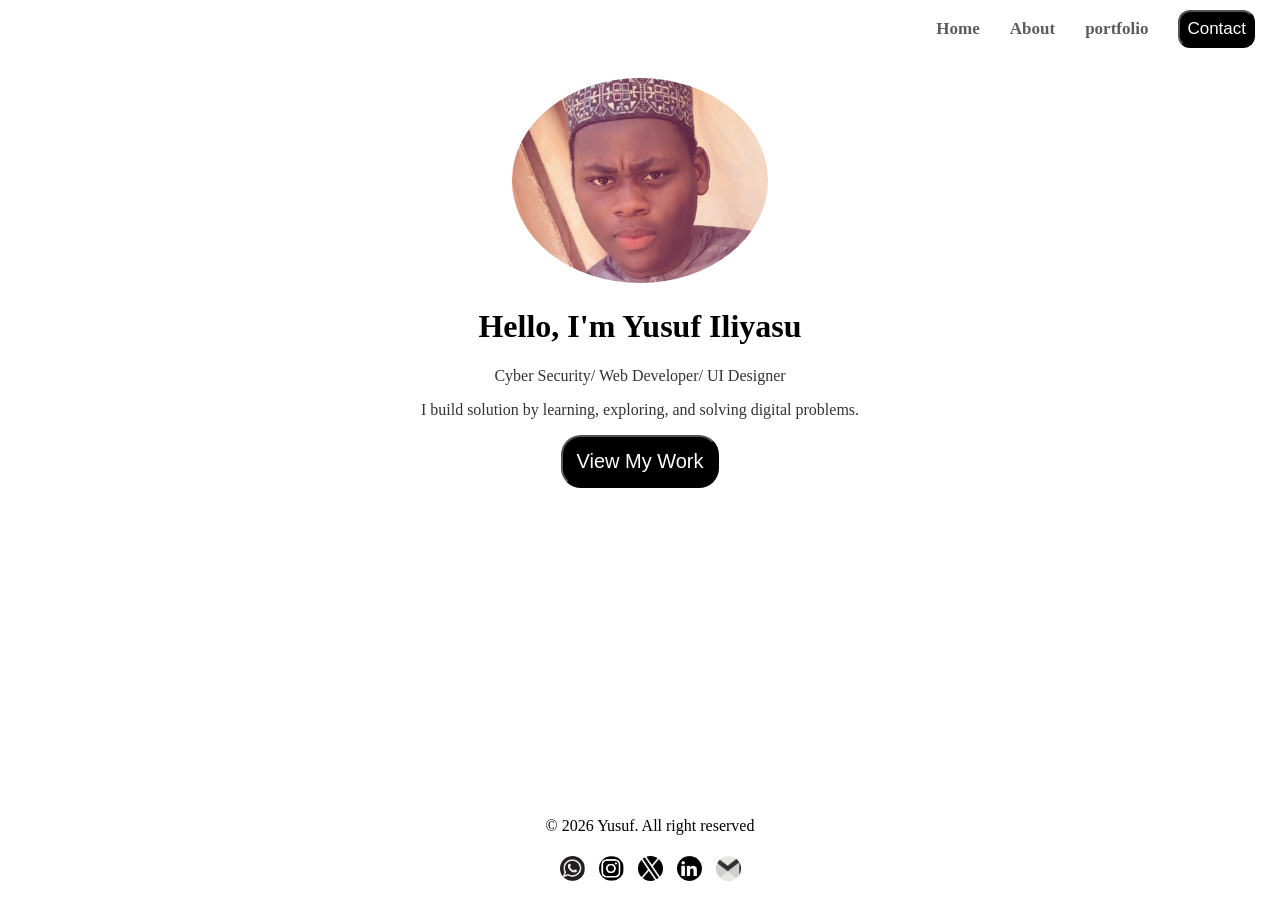
<file: index.html>
<!DOCTYPE html>
<html lang="en">
<head>
    <meta charset="UTF-8">
    <meta name="viewport" content="width=device-width, initial-scale=1.0">
    <title>Yusuf's portflio</title>
    <link rel="stylesheet" href="style.css">
</head>
<body>

    <nav>
        <a href="index.html">Home</a>
        <a href="about.html">About</a>
        <a href="portfolio.html">portfolio</a>
        <a href="contact.html"><button>Contact</button></a>
    </nav>
    
    <div class="profile">
        <img src="IMG_0168 (2).JPG" alt="profile">
        <h1>Hello, I'm Yusuf Iliyasu</h1>
        <p class="p">Cyber Security/ Web Developer/ UI Designer</p>
        <p>I build solution by learning, exploring, and solving digital problems.</p>
        <button><a href="portfolio.html">View My Work</a></button>
    </div>
    <footer class="footer">
        <p>&copy; 2026 Yusuf. All right reserved</p>
        <div class="footer">
            <a title="watsappa" href="https://wa.me/+2348065693392"><img src="wats logo.jpg" alt="watsapp"></a>
            <a title="insta" href="https://www.instagram.com/yusuf_iliyasu1?igsh=MXU4aXVkaG92MnA1ZA=="><img src="insta logo.jpg" alt="insta"></a>
            <a title="x" href="https://x.com/YusufIlyasu12"><img src="x logo.jpg" alt="x"></a>
            <a title="in" href="https://ng.linkedin.com/in/yusuf-ilyasu-46746829a"><img src="in logo.jpg" alt="in"></a>
            <a title="gmail" href="mailto:yusufilyasu76@gmail.com"><img src="Screenshot_20260407_104316_Google.jpg" alt="google"></a>
        </div>
    </footer>                                                                                                                                                         
    <script src="javas.js"></script>
</body>
</html>
</file>
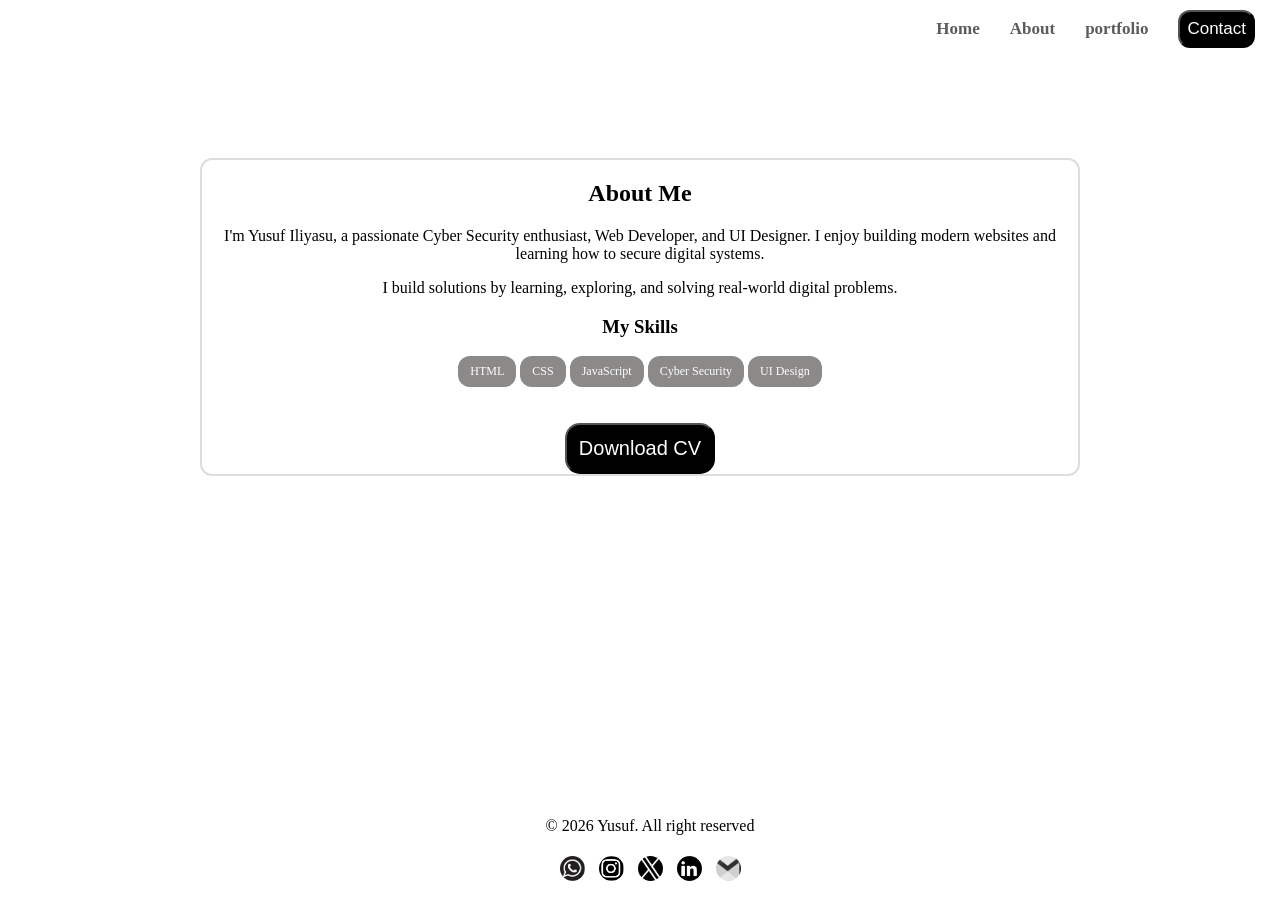
<file: about.html>
<!DOCTYPE html>
<html lang="en">
<head>
    <meta charset="UTF-8">
    <meta name="viewport" content="width=device-width, initial-scale=1.0">
    <title>Yusuf's portflio</title>
    <link rel="stylesheet" href="style.css">
</head>
<body>
    <nav>
        <a href="index.html">Home</a>
        <a href="about.html">About</a>
        <a href="portfolio.html">portfolio</a>
        <a href="contact.html"><button>Contact</button></a>
    </nav>
    <div class="about">
      <h2>About Me</h2>

      <p>
        I'm Yusuf Iliyasu, a passionate Cyber Security enthusiast, Web Developer, and UI Designer.
        I enjoy building modern websites and learning how to secure digital systems.
      </p>

      <p>
        I build solutions by learning, exploring, and solving real-world digital problems.
      </p>

      <!-- Skills -->
      <h3>My Skills</h3>
      <div class="skills">
        <span>HTML</span>
        <span>CSS</span>
        <span>JavaScript</span>
        <span>Cyber Security</span>
        <span>UI Design</span>
      </div><br><br>
      <button>Download CV</button><br>

    </div>

    <footer class="footer">
        <p>&copy; 2026 Yusuf. All right reserved</p>
        <div class="footer">
            <a title="watsappa" href="https://wa.me/+2348065693392"><img src="wats logo.jpg" alt="watsapp"></a>
            <a title="insta" href="https://www.instagram.com/yusuf_iliyasu1?igsh=MXU4aXVkaG92MnA1ZA=="><img src="insta logo.jpg" alt="insta"></a>
            <a title="x" href="https://x.com/YusufIlyasu12"><img src="x logo.jpg" alt="x"></a>
            <a title="in" href="https://ng.linkedin.com/in/yusuf-ilyasu-46746829a"><img src="in logo.jpg" alt="in"></a>
            <a title="gmail" href="mailto:yusufilyasu76@gmail.com"><img src="Screenshot_20260407_104316_Google.jpg" alt="google"></a>
        </div>
    </footer>  
</body>
</html>
</file>
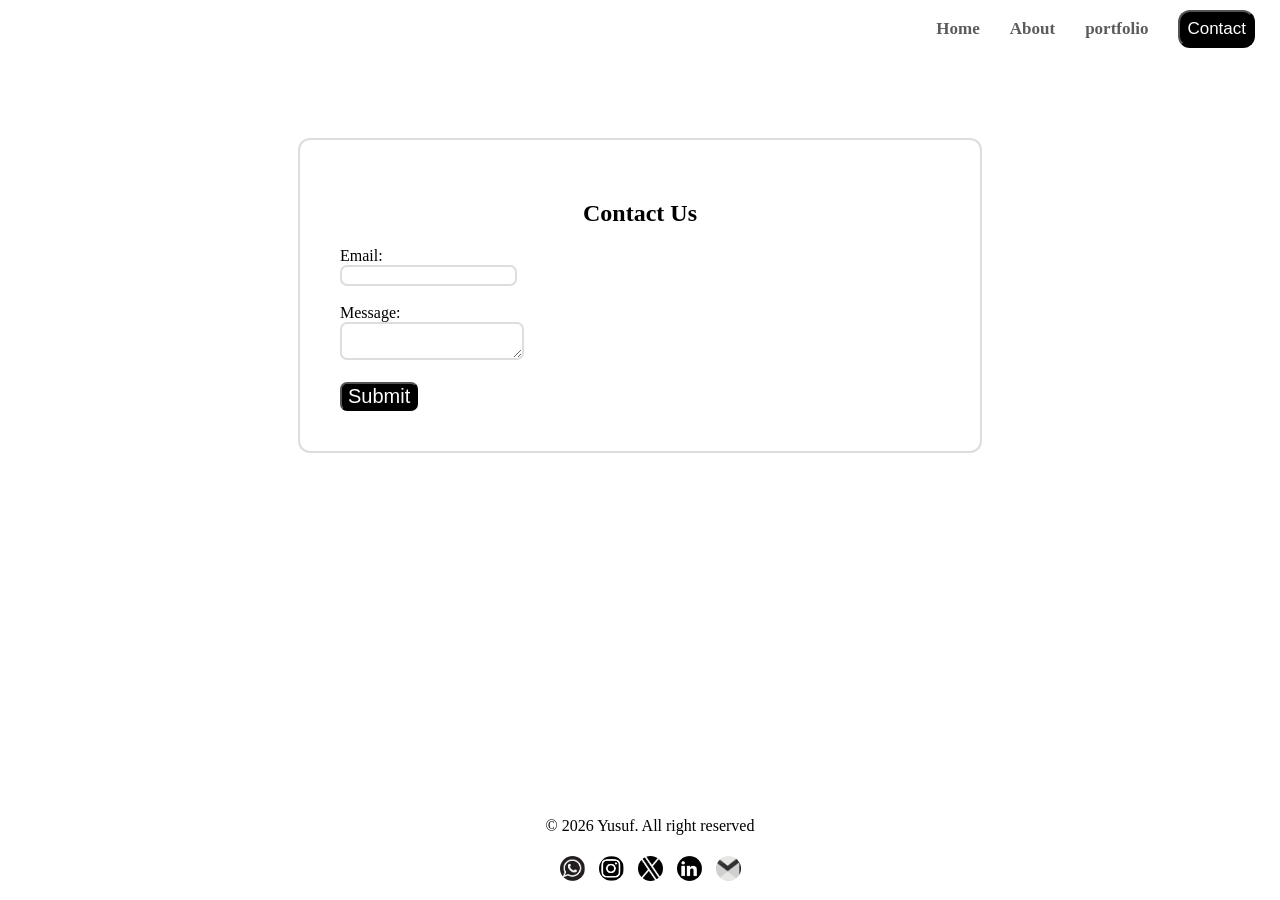
<file: contact.html>
<!DOCTYPE html>
<html lang="en">
<head>
    <meta charset="UTF-8">
    <meta name="viewport" content="width=device-width, initial-scale=1.0">
    <title>Yusuf's portflio</title>
    <link rel="stylesheet" href="style.css">
</head>
<body>
    <nav>
        <a href="index.html">Home</a>
        <a href="about.html">About</a>
        <a href="portfolio.html">portfolio</a>
        <a href="contact.html"><button>Contact</button></a>
    </nav>
    </nav>
    <div class="form">
        <h2 ">Contact Us</h2>
        <form action="">

            <label for="">Email:</label><br>
            <input title="text" type="text"><br><br>

            <label for="">Message:</label><br>
            <textarea title="Message" name="Message" id="Message"></textarea><br><br>
            <button type="submit">Submit</button>
        </form>
    </div>
    <footer class="footer">
        <p>&copy; 2026 Yusuf. All right reserved</p>
        <div class="footer">
            <a title="watsappa" href="https://wa.me/+2348065693392"><img src="wats logo.jpg" alt="watsapp"></a>
            <a title="insta" href="https://www.instagram.com/yusuf_iliyasu1?igsh=MXU4aXVkaG92MnA1ZA=="><img src="insta logo.jpg" alt="insta"></a>
            <a title="x" href="https://x.com/YusufIlyasu12"><img src="x logo.jpg" alt="x"></a>
            <a title="in" href="https://ng.linkedin.com/in/yusuf-ilyasu-46746829a"><img src="in logo.jpg" alt="in"></a>
            <a title="gmail" href="mailto:yusufilyasu76@gmail.com"><img src="Screenshot_20260407_104316_Google.jpg" alt="google"></a>
        </div>
    </footer>  
    
</body>
</html>
</file>
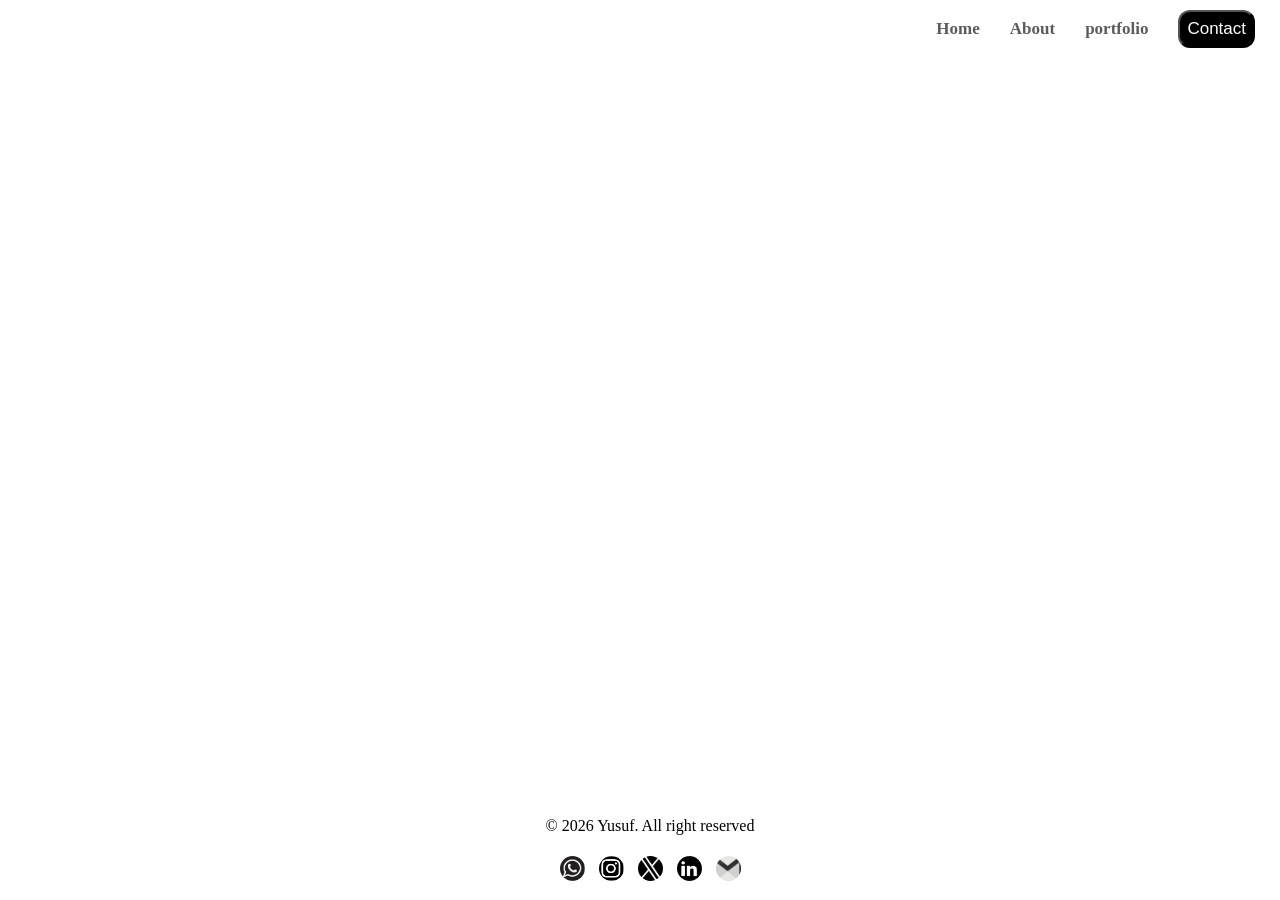
<file: portfolio.html>
<!DOCTYPE html>
<html lang="en">
<head>
    <meta charset="UTF-8">
    <meta name="viewport" content="width=device-width, initial-scale=1.0">
    <title>Yusuf's portflio</title>
    <link rel="stylesheet" href="style.css">
</head>
<body>
    <nav>
        <a href="index.html">Home</a>
        <a href="about.html">About</a>
        <a href="portfolio.html">portfolio</a>
        <a href="contact.html"><button>Contact</button></a>
    </nav>
    </nav>
    <footer class="footer">
        <p>&copy; 2026 Yusuf. All right reserved</p>
        <div class="footer">
            <a title="watsappa" href="https://wa.me/+2348065693392"><img src="wats logo.jpg" alt="watsapp"></a>
            <a title="insta" href="https://www.instagram.com/yusuf_iliyasu1?igsh=MXU4aXVkaG92MnA1ZA=="><img src="insta logo.jpg" alt="insta"></a>
            <a title="x" href="https://x.com/YusufIlyasu12"><img src="x logo.jpg" alt="x"></a>
            <a title="in" href="https://ng.linkedin.com/in/yusuf-ilyasu-46746829a"><img src="in logo.jpg" alt="in"></a>
            <a title="gmail" href="mailto:yusufilyasu76@gmail.com"><img src="Screenshot_20260407_104316_Google.jpg" alt="google"></a>
        </div>
    </footer>  
</body>
</html>
</file>
<file: style.css>
body{
    height: 100%;
    margin: 0;
    padding: 0;
    min-height: 100vh;
}
nav{
    padding: 10px;
    margin-bottom: 20px;
    display: flex;
    justify-content: right;
    align-items: center;
}
nav a{
    color: #020000a4;
    text-decoration: none;
    font-size: 17px;
    margin: 0 15px;
    font-weight: bold;
}
nav button{
    color: white;
    background-color: black;
    border-radius: 12px;
    font-size: 17px;
    padding: 7px 7px;
}
nav button:hover{
    background-color: #333;
}

.logo img{
    height: 5%;
    width: 5%;
}
.profile img{
    height: 10%;
    width: 20%;
    border-radius: 60%;
}
.profile{
    text-align: center;
}
.profile button{
    background-color:black;
    color: white;
    border-radius: 20px;
    font-size: 20px;
    cursor: pointer;
    padding: 13px 13px;
}
.profile button:hover{
    background-color: #333;
}
.profile a{
    text-decoration: none;
    color: #fff;
}
.profile p{
    font-size: 16px;
    color: #333;
}
.profile h1{
    font-size: 32px;
    font-weight: bold;
}
.about{
    text-align: center;
    margin: 100px 200px;
    border: 2px solid #ddd;
    border-radius: 12px;
}
.about span{
    display: inline-block;
    background-color: #1b141480;
    color: white;
    padding: 8px 12px;
    border-radius: 12px;
    font-size: 12px;
}
.about button{
    font-size: 20px;
    border-radius: 15px;
    background-color: black;
    color: white;
    padding: 12px 12px;
}
.form {
    margin: 80px auto;
    max-width: 600px;
    padding: 40px;
    background: #fff;
    border: 2px solid #ddd;
    border-radius: 12px;
    justify-content: center;
}
.form input, textarea{
    border: 2px solid #ddd;
    border-radius: 7px;
}
.form button{
    background-color: black;
    color: #fff;
    border-radius: 7px;
    font-size: 20px;
}
.form button:hover{
    background-color: #333;
}
.form h2{
    text-align: center;
}
footer{
    color: black;
    text-align: center;
    padding: 10px;
    position: fixed;
    bottom: 0;
    width: 100%;
    justify-content: center;
}
.footer img{
    height: 25px;
    width: 25px;
    object-fit: cover;
    border-radius: 50%;
    padding: 5px;
}
@media (max-width: 600px) {

  .profile h1 {
    font-size: 24px;
  }

  .profile p {
    font-size: 14px;
    padding: 0 10px;
  }

  .profile img {
    width: 100px;
  }

  .profile button {
    width: auto;
    padding: 10px 20px;
    font-size: 10px;
  }

  nav {
    display: flex;
    justify-content: right;
    flex-wrap: wrap;
    font-size: 8px;
    
  }

  nav a {
    font-size: 10px;

  }
  nav button{
    font-size: 10px;
  }

  .about {
    flex-direction: column; /* stack items */
    text-align: center;
  }

  .about {
    width: 100%;
    max-width: 90%;
    margin: 0 auto;
  }

  .about p {
    font-size: 12px;
    line-height: 1.6;
  }
  .about button{
    width: auto;
    padding: 7px 7px;
    font-size: 10px;
  }
  .about span{
    padding: 6px 9px;
    border-radius: 8px;
    font-size: 7px;
  }
  .form{
    margin: 60px 50px;
    padding: 30px;
  }
   footer {
    padding: 15px 10px;
  }

  .footer img {
    width: 20px;
    height: 20px;
  }

}
</file>
